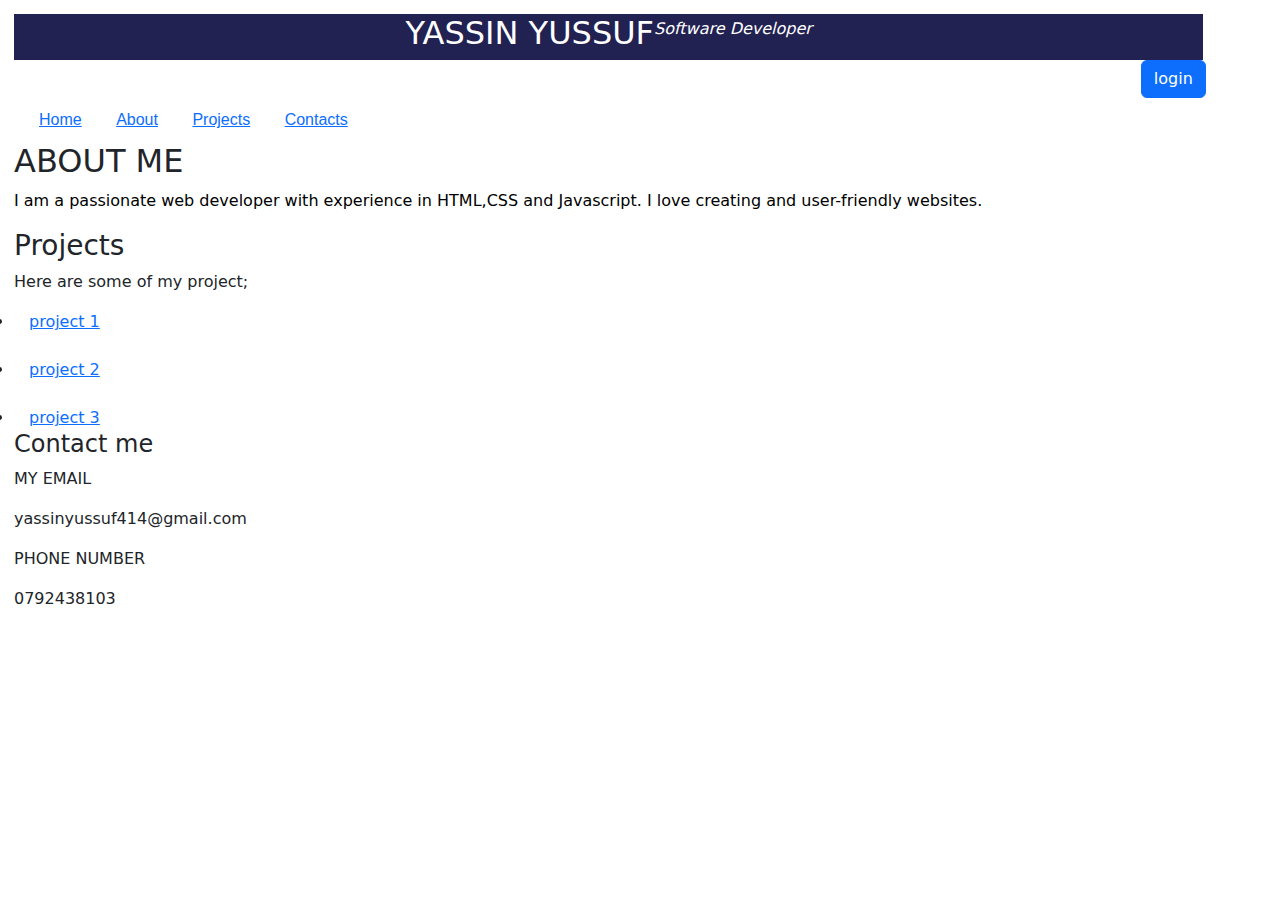
<file: index.html>
<!DOCTYPE html>
<html lang="en">
<head>
  <link href="https://cdn.jsdelivr.net/npm/bootstrap@5.3.3/dist/css/bootstrap.min.css" rel="stylesheet" integrity="sha384-QWTKZyjpPEjISv5WaRU9OFeRpok6YctnYmDr5pNlyT2bRjXh0JMhjY6hW+ALEwIH" crossorigin="anonymous">
    <meta charset="UTF-8">
    <meta name="viewport" content="width=device-width, initial-scale=1.0">
    <title>SOFTWARE DEVELOPER</title>
    <style>
      a{
        padding: 15px;
      }
      head{
        text-align: center;
      }
      </style>
      <link rel="stylesheet" href="css/index.css">
</head>
<body>
    <header class="yussuf">
        <h1 style="color:white">YASSIN YUSSUF</h1> 
    <p style="color: white;"><i>Software Developer</i></p>
  </header> 
  <div class="button-container">
  <button class="btn btn-primary" type="submit">login</button>
</div>
  <div class="yassin">
    <nav>
        
    <div>     
         <a href="./home/home.html" >Home</a>
        <a href="./about/about.html">About</a>
        <a href="./projects/projects.html">Projects</a>
        <a href="./contacts/contacts.html">Contacts</a>
    </div>
    </nav>
</div>
  <h2>ABOUT ME</h2>
  <p style="color: black;">I am a passionate web developer with experience in HTML,CSS and Javascript.
    I love creating and user-friendly websites.
  </p> 
  <header>
    <h3>Projects</h3>
  </header>
  <p>Here are some of my project;</p>
  <al>
    <li>
      <a href="./recipe.html">project 1</a>
    </li>
    <br>
<li>
  <a href="./ghetto.html">project 2</a>
</li>
<br>
    <li>
      <a href="./mbosso.html">project 3</a>
    </li>
  </al>
  <section>
    <h4>Contact me</h4>
    <p>MY EMAIL</p>
    <P>yassinyussuf414@gmail.com</P>
    <p>PHONE NUMBER</p>
    <P>0792438103</P>
  </section>
</body>
</html>
</file>
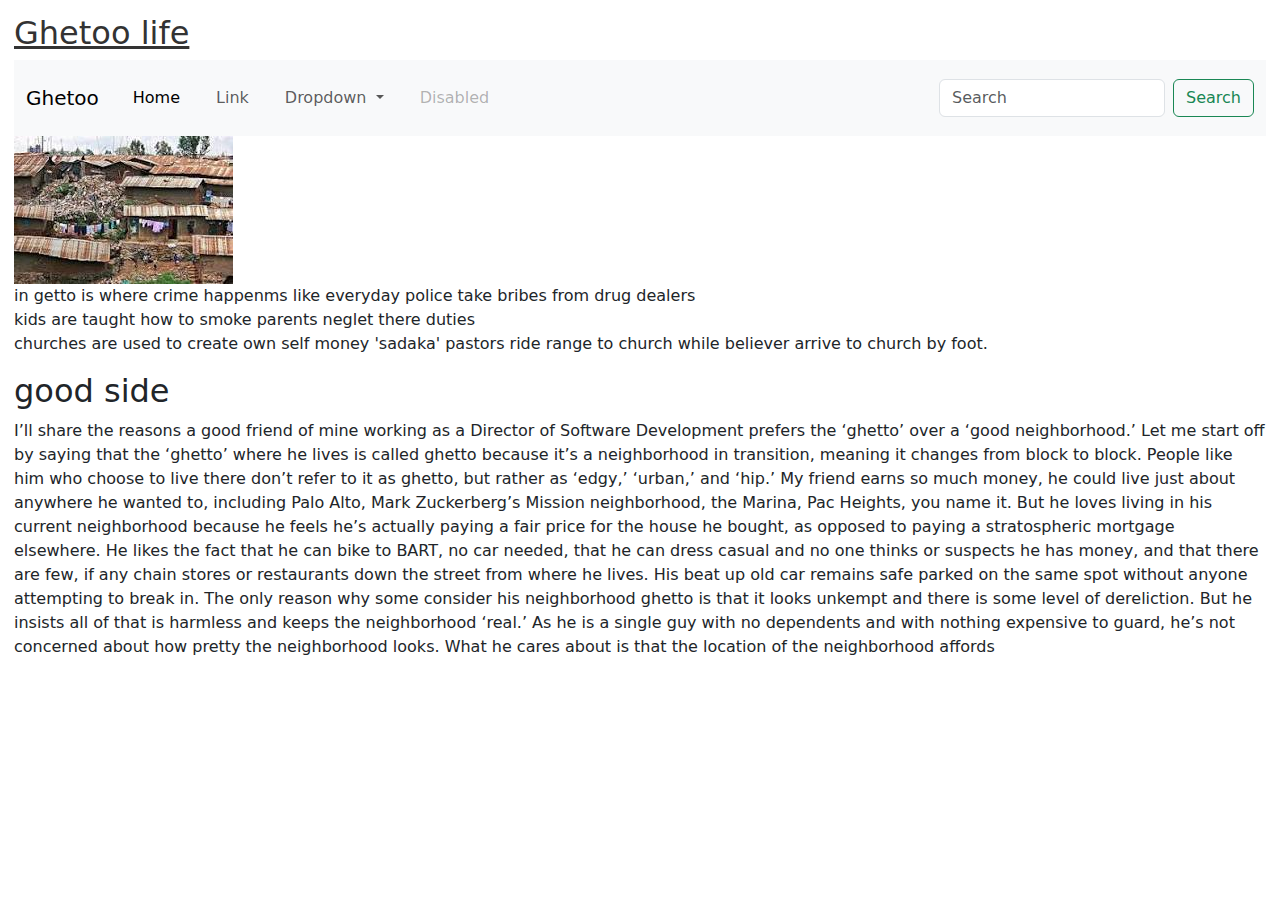
<file: ghetto.html>
<!DOCTYPE html>
<html lang="en">
<head>
    <meta charset="UTF-8">
    <meta name="viewport" content="width=device-width, initial-scale=1.0">     <link href="https://cdn.jsdelivr.net/npm/bootstrap@5.3.3/dist/css/bootstrap.min.css" rel="stylesheet" integrity="sha384-QWTKZyjpPEjISv5WaRU9OFeRpok6YctnYmDr5pNlyT2bRjXh0JMhjY6hW+ALEwIH" crossorigin="anonymous">
    <title>my second website</title> <link rel="stylesheet" href="index.css">
</head>
<h1><u>Ghetoo life</u></h1>
<nav class="navbar navbar-expand-lg bg-body-tertiary">
    <div class="container-fluid">
      <a class="navbar-brand" href="#">Ghetoo</a>
      <button class="navbar-toggler" type="button" data-bs-toggle="collapse" data-bs-target="#navbarSupportedContent" aria-controls="navbarSupportedContent" aria-expanded="false" aria-label="Toggle navigation">
        <span class="navbar-toggler-icon"></span>
      </button>
      <div class="collapse navbar-collapse" id="navbarSupportedContent">
        <ul class="navbar-nav me-auto mb-2 mb-lg-0">
          <li class="nav-item">
            <a class="nav-link active" aria-current="page" href="#">Home</a>
          </li>
          <li class="nav-item">
            <a class="nav-link" href="#">Link</a>
          </li>
          <li class="nav-item dropdown">
            <a class="nav-link dropdown-toggle" href="#" role="button" data-bs-toggle="dropdown" aria-expanded="false">
              Dropdown
            </a>
            <ul class="dropdown-menu">
              <li><a class="dropdown-item" href="#">Action</a></li>
              <li><a class="dropdown-item" href="#">Another action</a></li>
              <li><hr class="dropdown-divider"></li>
              <li><a class="dropdown-item" href="#">Something else here</a></li>
            </ul>
          </li>
          <li class="nav-item">
            <a class="nav-link disabled" aria-disabled="true">Disabled</a>
          </li>
        </ul>
        <form class="d-flex" role="search">
          <input class="form-control me-2" type="search" placeholder="Search" aria-label="Search">
          <button class="btn btn-outline-success" type="submit">Search</button>
        </form>
      </div>
    </div>
  </nav>
<img src="[data-uri]" alt=""> 
<a href="https://www.google.com/search?q=kibera+photos&sca_esv=c4fb3d72123f3d0d&ei=U8PhZfDyFcmkkdUP3p27oAo&oq=+kibera+ghetto+picture&gs_lp=[base64]&sclient=gws-wiz-serp">Kibera</a>
<body>
    <div class="moha">
    <p>
        in getto is where crime happenms like everyday
        police take bribes from drug dealers <br>
        kids are taught how to smoke
        parents neglet there duties <br>
        churches are used to create own self money 'sadaka'
        pastors ride range to church while believer arrive to church by foot.
    </p>
    </div>
    <div>
    <h2>good side </h2>
        <p>
            I’ll share the reasons a good friend of mine working as a Director of Software Development prefers the ‘ghetto’ over a ‘good neighborhood.’

            Let me start off by saying that the ‘ghetto’ where he lives is called ghetto because it’s a neighborhood in transition, meaning it changes from block to block. People like him who choose to live there don’t refer to it as ghetto, but rather as ‘edgy,’ ‘urban,’ and ‘hip.’
            
            My friend earns so much money, he could live just about anywhere he wanted to, including Palo Alto, Mark Zuckerberg’s Mission neighborhood, the Marina, Pac Heights, you name it. But he loves living in his current neighborhood because he feels he’s actually paying a fair price for the house he bought, as opposed to paying a stratospheric mortgage elsewhere. He likes the fact that he can bike to BART, no car needed, that he can dress casual and no one thinks or suspects he has money, and that there are few, if any chain stores or restaurants down the street from where he lives. His beat up old car remains safe parked on the same spot without anyone attempting to break in.
            
            The only reason why some consider his neighborhood ghetto is that it looks unkempt and there is some level of dereliction. But he insists all of that is harmless and keeps the neighborhood ‘real.’ As he is a single guy with no dependents and with nothing expensive to guard, he’s not concerned about how pretty the neighborhood looks.
            
            What he cares about is that the location of the neighborhood affords 
      </p>
      </div>
</body>
</html>
</file>
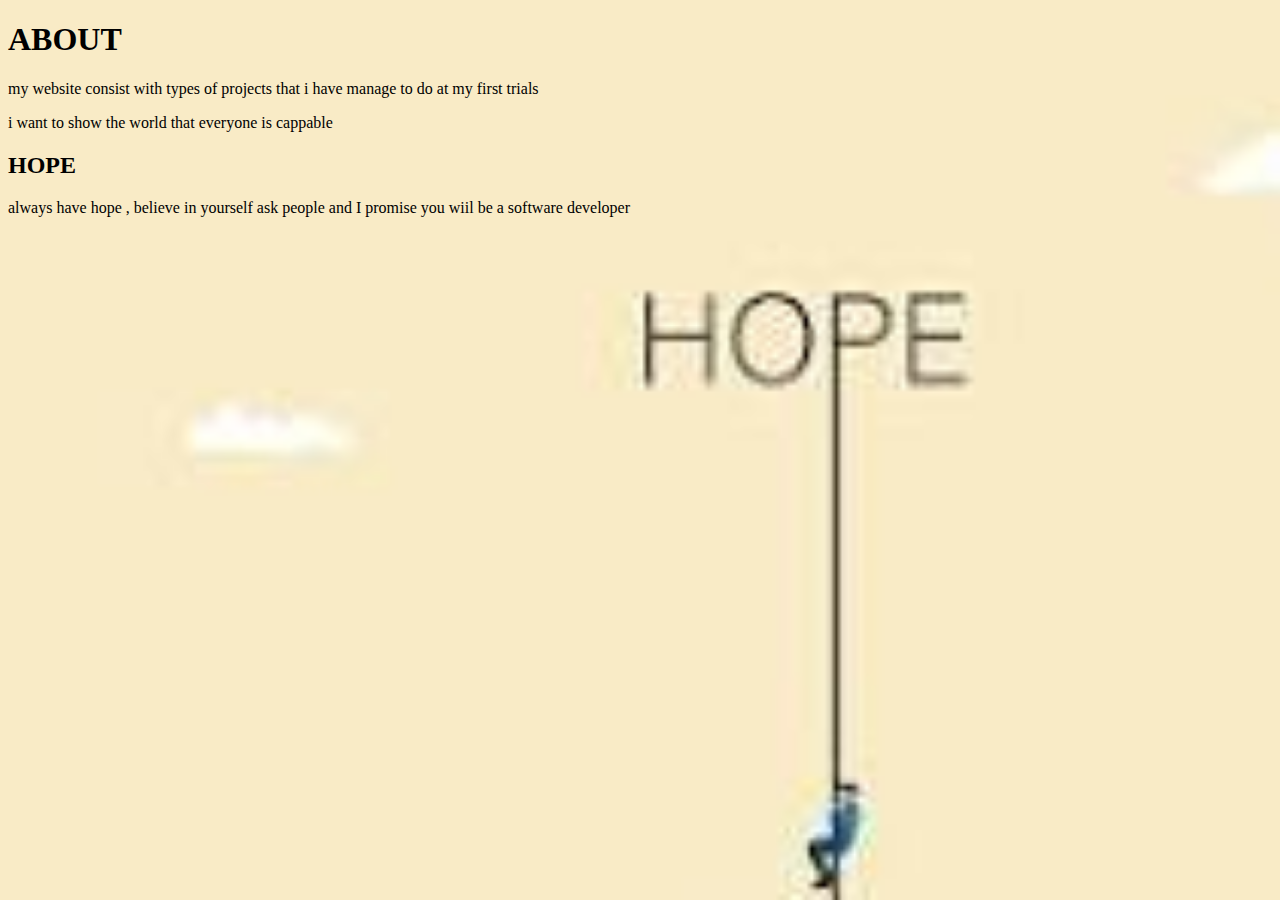
<file: about/about.html>
<!DOCTYPE html>
<html lang="en">
<head>
    <link rel="stylesheet" href="about.css">
    <meta charset="UTF-8">
    <meta name="viewport" content="width=device-width, initial-scale=1.0">
    <title>ABOUT</title>
</head>
<body>
    <h1>ABOUT</h1>
    <p>my website consist with types of projects that i have manage to do at my first trials</p>
    <p>i want to show the world that everyone is cappable</p>
    <h2>HOPE</h2>
    <p>always have hope , believe in yourself ask people and I promise you wiil be a software developer</p> 
</body>
</html>
</file>
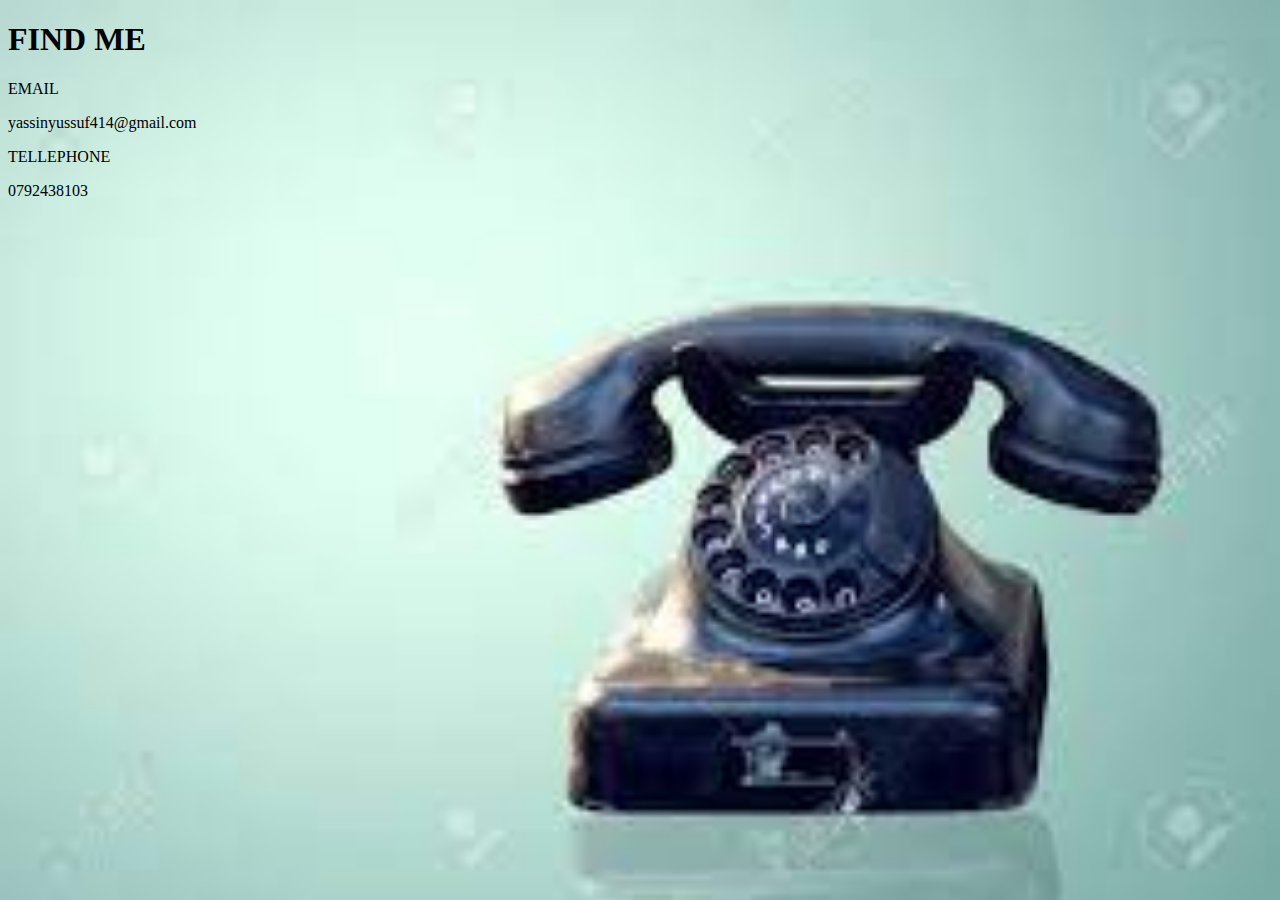
<file: contacts/contacts.html>
<!DOCTYPE html>
<html lang="en">
<head>
    <link rel="stylesheet" href="contacts.css">
    <meta charset="UTF-8">
    <meta name="viewport" content="width=device-width, initial-scale=1.0">
    <title>contacts</title>
</head>
<body style="background-color: white;">
    <h1>FIND ME</h1>
    <p>EMAIL</p><P>yassinyussuf414@gmail.com</P>
    <p>TELLEPHONE</p><P>0792438103</P>
</body>
</html>
</file>
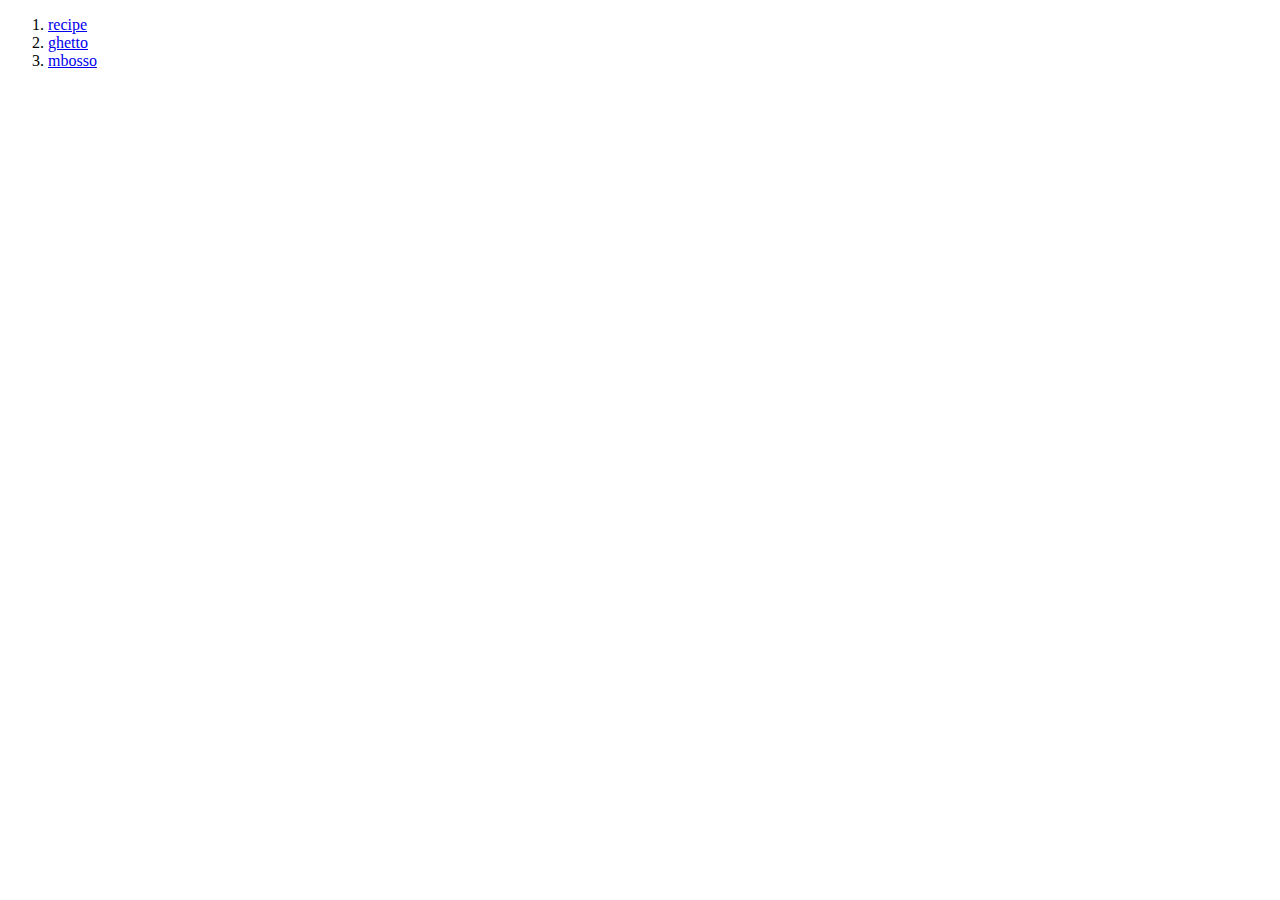
<file: projects/projects.html>
<!DOCTYPE html>
<html lang="en">
<head>
    <meta charset="UTF-8">
    <meta name="viewport" content="width=device-width, initial-scale=1.0">
    <title>PROJECTS</title>
</head>
<body>
    <ol>
<li><a href="/recipe.html">recipe</a></li>
<li><a href="/ghetto.html">ghetto</a></li>
<li><a href="/mbosso.html">mbosso</a> </li> 
</ol>  
</body>
</html>
</file>
<file: css/index.css>
body{
  background-image: url(https://wallpapers.com/images/featured/4k-white-i308ljad82204626.jpg);
    background-size: cover;
     margin: 10px ;
     border: 5px;
     border-radius: 8px;
     padding: 4px;
}
.yussuf{
    background-color:rgb(33, 33, 82) ;
    display: flex;
    justify-content: center;
    align-items: center;
    margin: 0;
    width: 95%;
  }

  .header {
    text-align: center;
  }

  h1 {
    font-size: 2em;
    color: #333;
  }

  .yassin {
    font-family: Arial, sans-serif;
    margin: 0;
    margin: 10px;
    justify-content: space-between;
    justify-content: center;
    align-items: center;
  }

  .button-container{
    margin-left: 90%;
  
  }
</file>
<file: index.css>
body{
    background-color:white;
     margin: 10px ;
     border: 5px;
     border-radius: 8px;
     padding: 4px;
}
.yussuf{
    background-color:rgb(33, 33, 82) ;
    display: flex;
    justify-content: center;
    align-items: center;
    margin: 0;
    width: 95%;
  }
  
  .header {
    text-align: center;
  }
  
  h1 {
    font-size: 2em;
    color: #333;
  }

  .yassin {
    font-family: Arial, sans-serif;
    margin: 0;
    margin: 10px;
    justify-content: space-between;
    justify-content: center;
    align-items: center;
  }
  
  nav {
    background-color:#333;
  }
  
  ul {
    list-style-type: none;
    margin: 0;
    padding: 0;
    display: flex;
  }
  
  li {
    padding: 10px;
  }
  
  a {
    text-decoration: none;
    color: white;
  }
  
  a:hover {
    text-decoration: underline;
  }
</file>
<file: about/about.css>
body{
    background-size: cover;
    background-attachment: fixed;
    background-image: url([data-uri]);
    background-repeat: no-repeat;
    background-size: width=1100px height=1100px;
}
</file>
<file: contacts/contacts.css>
body{
    background-size: cover;
    background-attachment: fixed;
    background-image: url([data-uri]);
    background-repeat: no-repeat;
}
</file>
